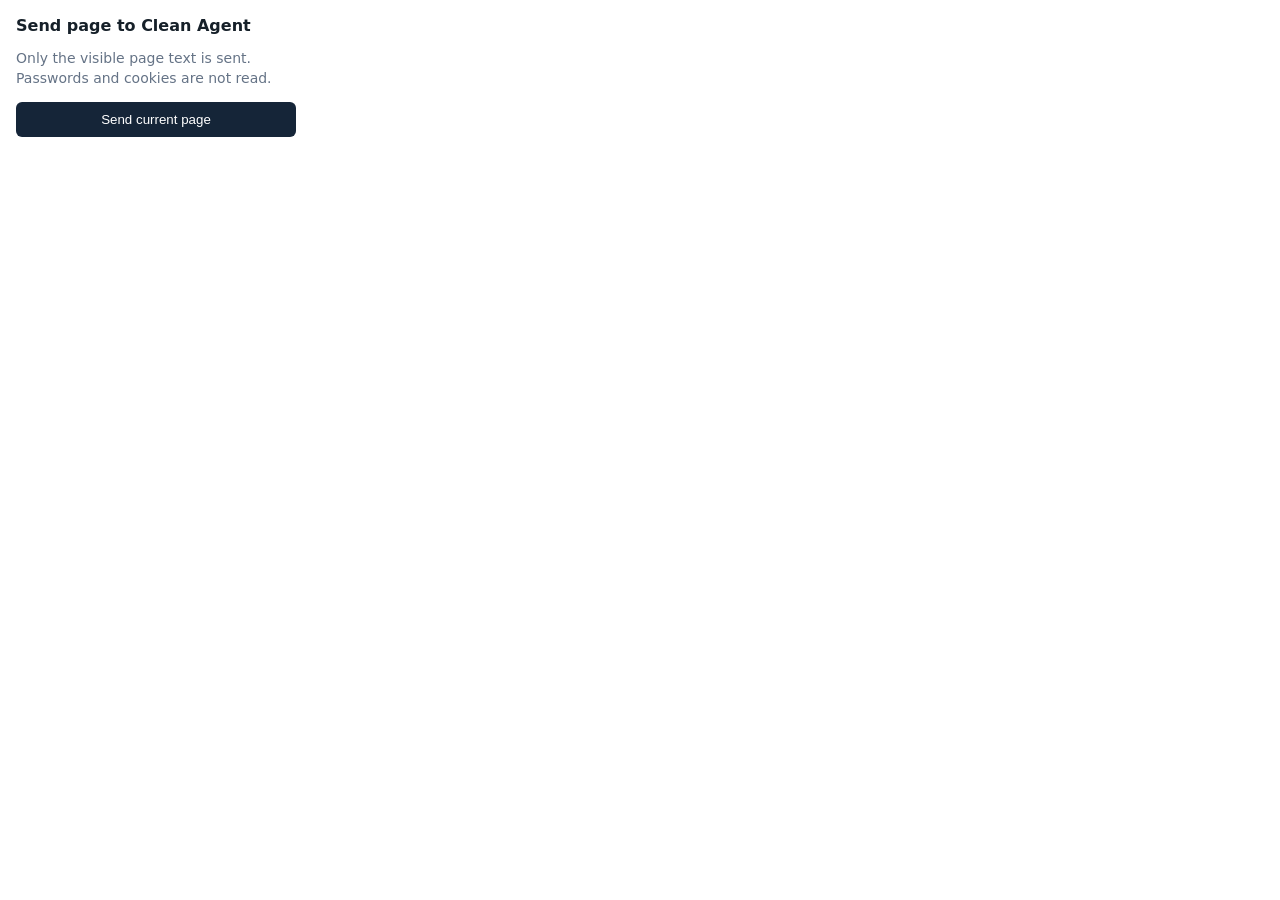
<file: clean-agent/browser_extension/popup.html>
<!doctype html>
<html lang="en">
  <head>
    <meta charset="utf-8" />
    <title>Clean Agent BI Bridge</title>
    <style>
      body { width: 280px; margin: 16px; color: #162029; font: 14px system-ui, sans-serif; }
      h1 { font-size: 16px; margin: 0 0 8px; }
      p { color: #657386; line-height: 1.4; }
      button { background: #152538; border: 0; border-radius: 6px; color: white; cursor: pointer; padding: 10px 12px; width: 100%; }
      button:disabled { cursor: wait; opacity: .6; }
      #status { margin-top: 10px; }
    </style>
  </head>
  <body>
    <h1>Send page to Clean Agent</h1>
    <p>Only the visible page text is sent. Passwords and cookies are not read.</p>
    <button id="send">Send current page</button>
    <p id="status" role="status"></p>
    <script src="popup.js"></script>
  </body>
</html>
</file>
